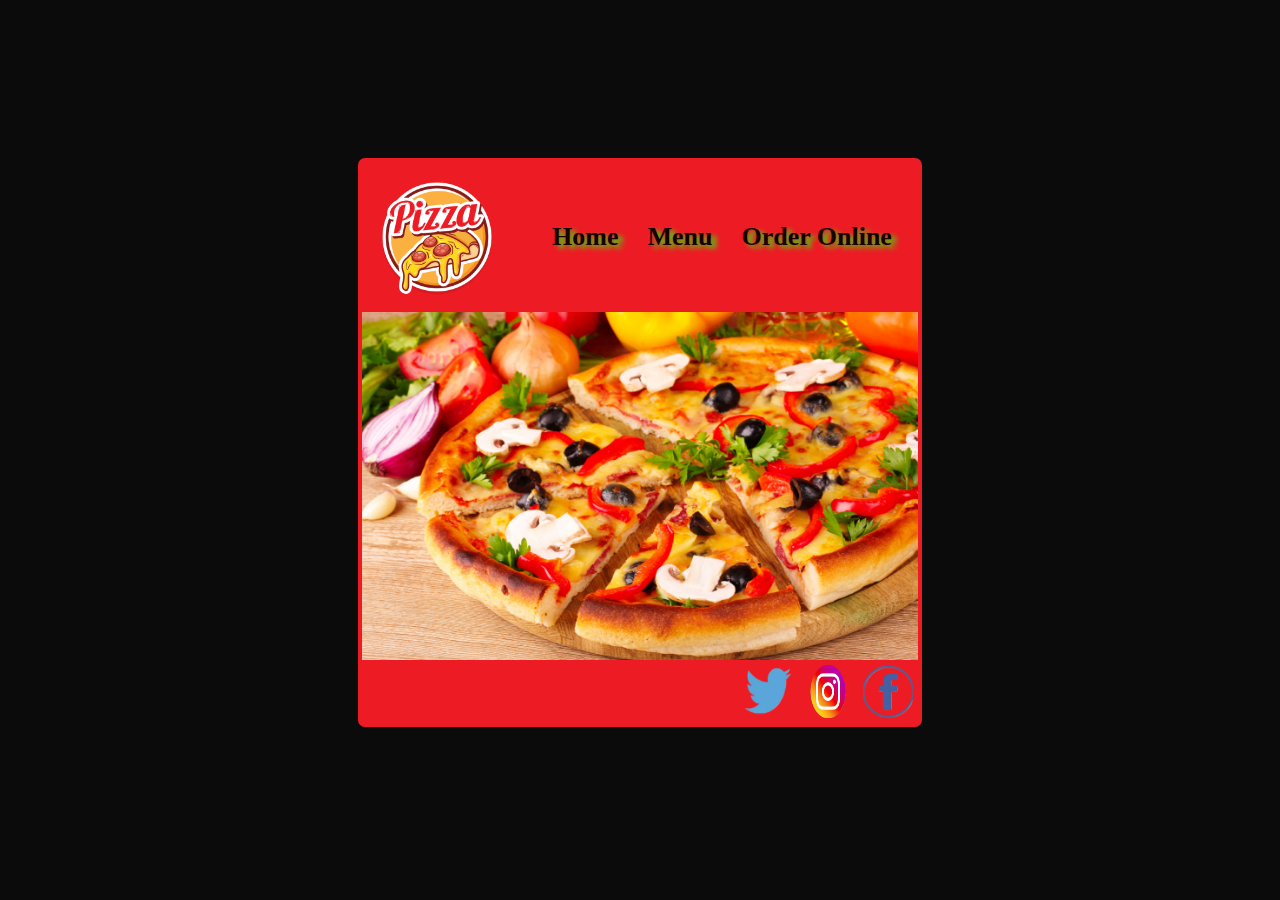
<file: SBA/index.html>
<!DOCTYPE html>
<html lang="en">

<head>
  <meta charset="UTF-8">
  <meta name="viewport" content="width=device-width, initial-scale=1.0">
  <title>Document</title>
  <link rel="stylesheet" href="style.css">
</head>

<body>
  <div class="container">
    <div class="navbar">
      <div class="navdiv">
        <img src="images/logo.jpg" class="logo">
        <ul>
          <li><a href="index.html" class="current">Home</a></li>
          <li><a href="menu.html" class="menu">Menu</a></li>
          <li><a href="order.html" class="order">Order Online</a></li>
        </ul>
      </div>
    </div>
    <div class="main">
      <img src="images/pizza.jpg" class="pizza">
    </div>
    <footer>
      <div class="contact">
        <img src="images/x.png" class="tweeter">
        <img src="images/instagram.png" class="instagram">
        <img src="images/fc.png" class="facebook">
      </div>
    </footer>
  </div>

</body>

</html>
</file>
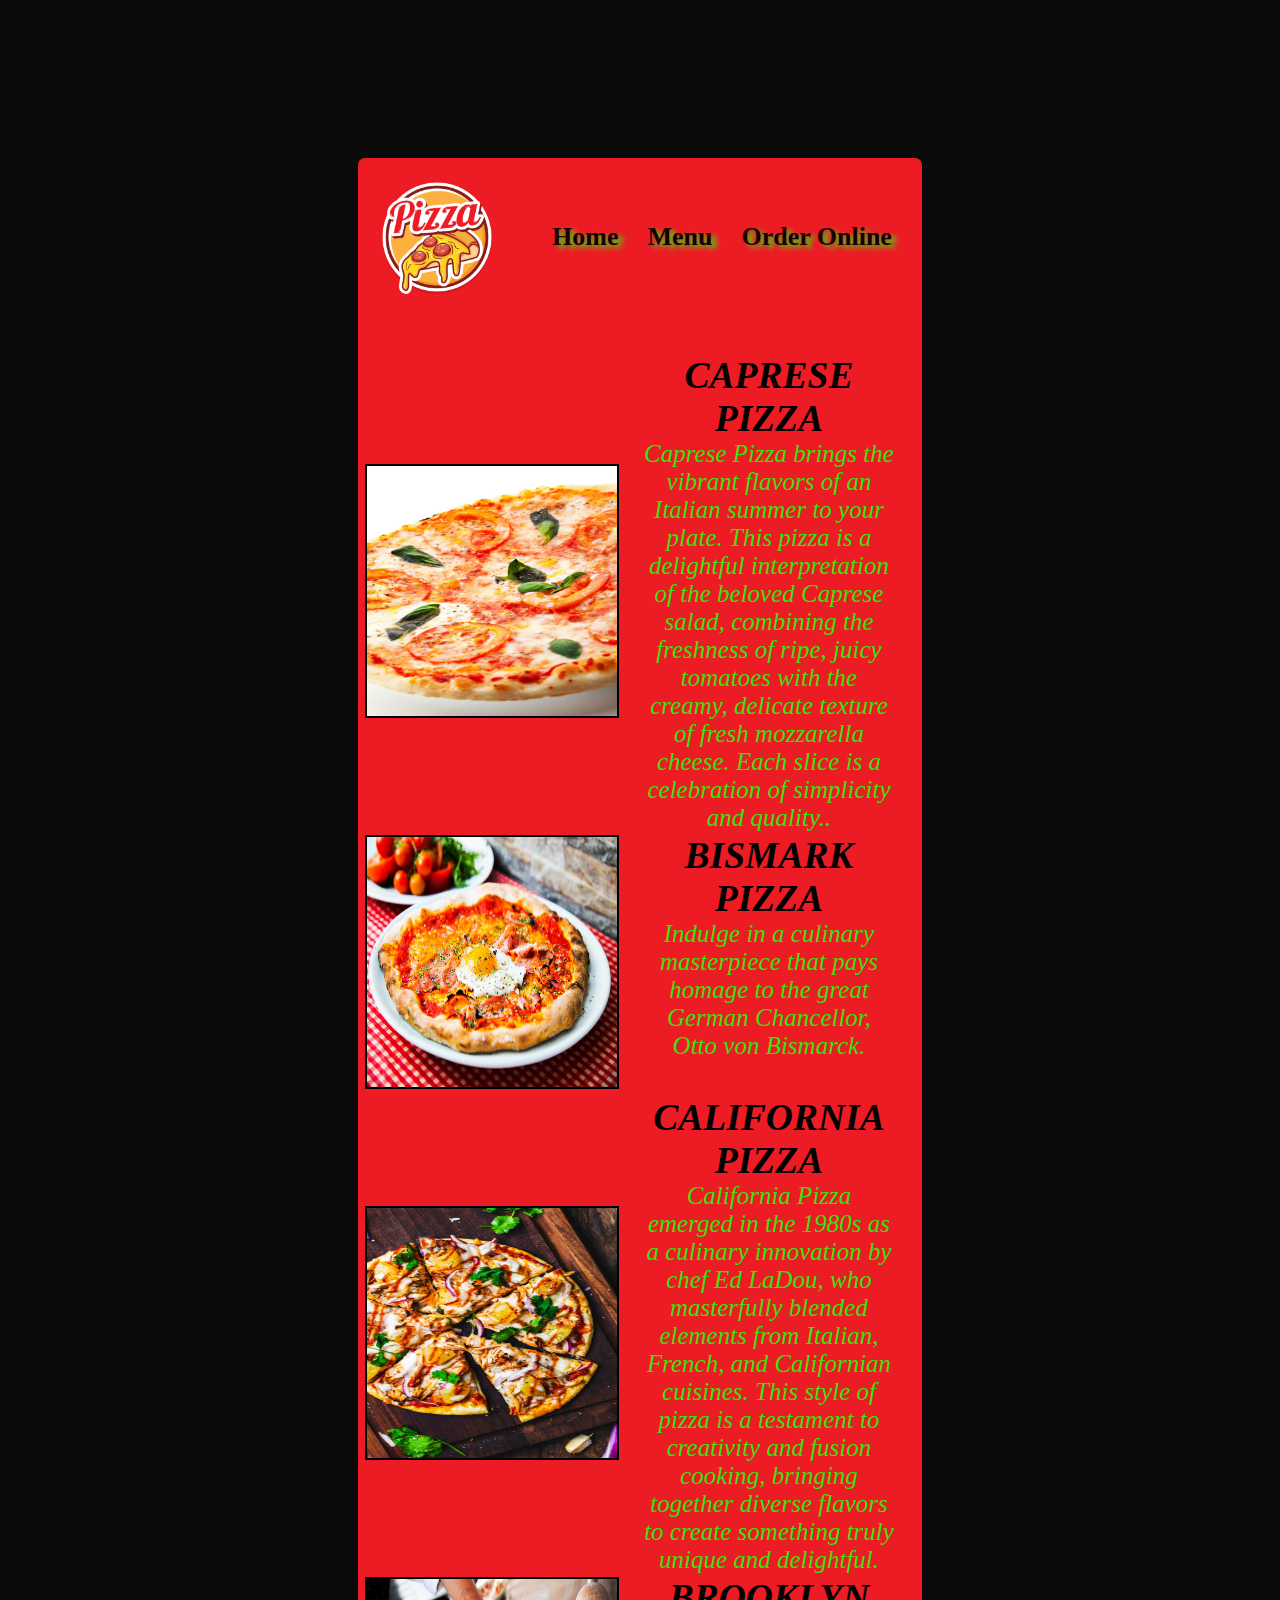
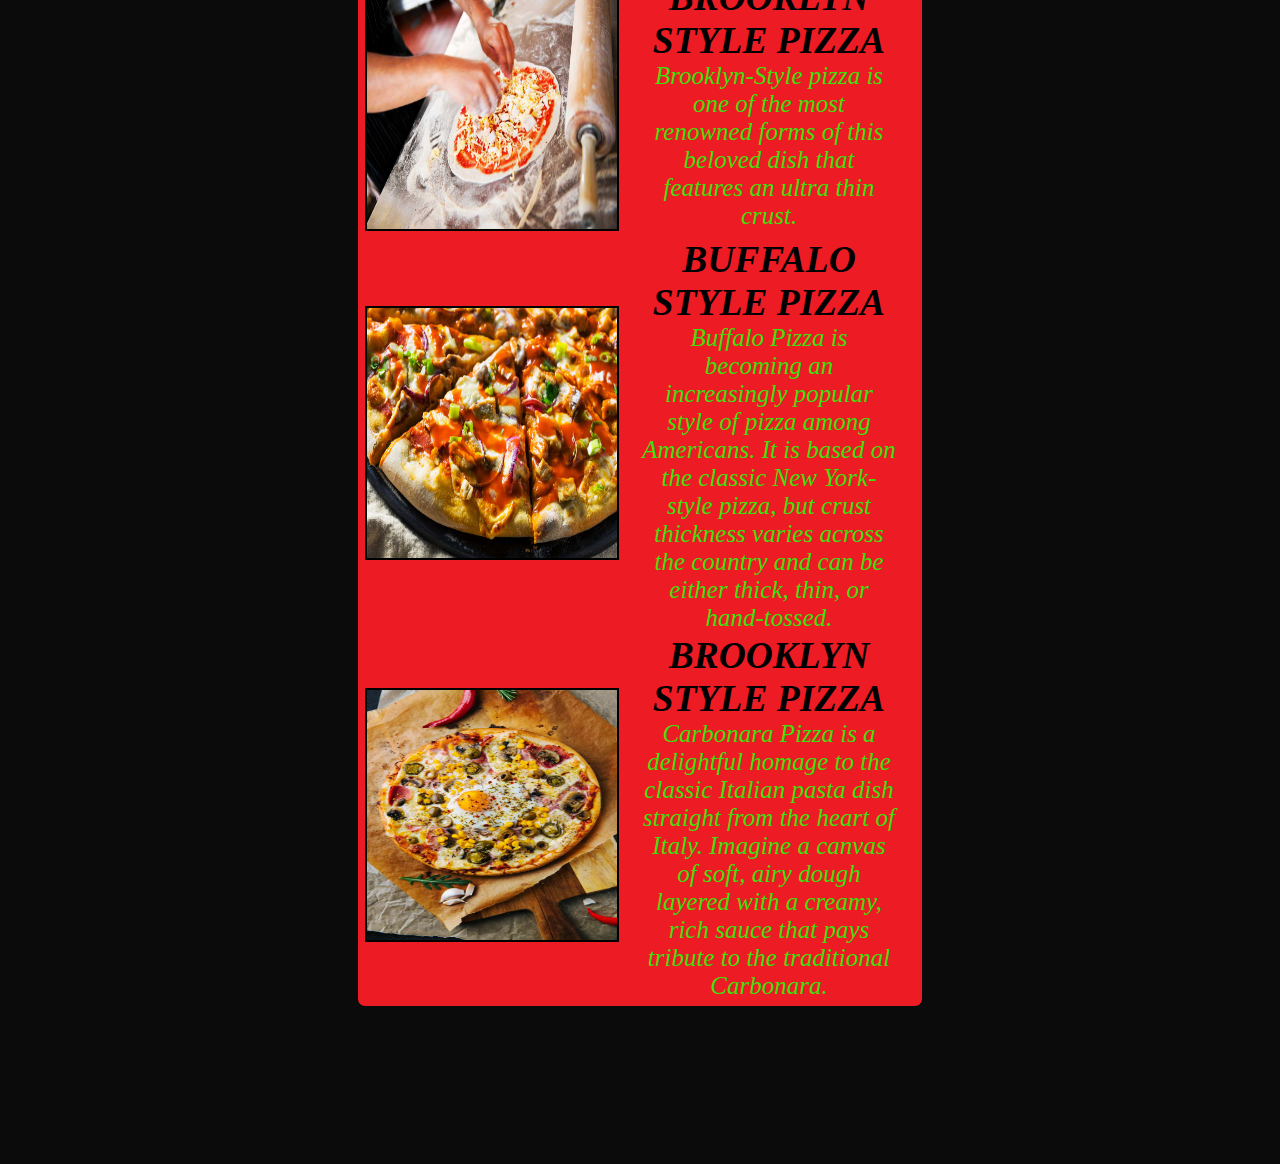
<file: SBA/menu.html>
<!DOCTYPE html>
<html lang="en">

<head>
  <meta charset="UTF-8">
  <meta name="viewport" content="width=device-width, initial-scale=1.0">
  <title>Document</title>
  <link rel="stylesheet" href="style.css">
</head>

<body>
  <div class="container">
    <div class="navbar">
      <div class="navdiv">
        <img src="images/logo.jpg" class="logo">
        <ul>
          <li><a href="index.html" class="current">Home</a></li>
          <li><a href="menu.html" class="menu">Menu</a></li>
          <li><a href="order.html" class="order">Order Online</a></li>
        </ul>
      </div>
    </div>
    <table class="table-pizza">
      <tr class="photo-pizza">
        <th><img src="/SBA/images/pizza5.jpg"></th>
        <td>
          <h2>CAPRESE PIZZA</h2>Caprese Pizza brings the vibrant
          flavors of an Italian summer to your plate. This pizza is
          a delightful interpretation of the beloved Caprese salad,
          combining the freshness of ripe, juicy tomatoes with the
          creamy, delicate texture of fresh mozzarella cheese.
          Each slice is a celebration of simplicity and quality..
        </td>
      </tr>
      <tr class="photo-pizza">
        <th><img src="/SBA/images/pizza1.jpg"> </th>
        <td>
          <h2>BISMARK PIZZA</h2>Indulge in a culinary
          masterpiece that pays homage to the great German
          Chancellor, Otto von Bismarck.
        </td>
      </tr>
      <tr class="photo-pizza">
        <th><img src="/SBA/images/pizza4.jpg"></th>
        <td>
          <h2>CALIFORNIA PIZZA</h2>California Pizza emerged in
          the 1980s as a culinary innovation by chef Ed LaDou, who
          masterfully blended elements from Italian, French, and
          Californian cuisines. This style of pizza is a testament
          to creativity and fusion cooking, bringing together
          diverse flavors to create something truly unique and
          delightful.
        </td>
      </tr>
      <tr class="photo-pizza">
        <th><img src="/SBA/images/pizza2.jpg"></th>
        <td>
          <h2>BROOKLYN STYLE PIZZA</h2>Brooklyn-Style
          pizza is one of the most renowned forms of this
          beloved dish that features an ultra thin crust.
        </td>
      </tr>
      <tr class="photo-pizza">
        <th><img src="/SBA/images/pizza3.jpg"></th>
        <td>
          <h2>BUFFALO STYLE PIZZA</h2>Buffalo Pizza is
          becoming an increasingly popular style of pizza
          among Americans. It is based on the classic New
          York-style pizza, but crust thickness varies
          across the country and can be either thick, thin,
          or hand-tossed.
        </td>
      </tr>
      <tr class="photo-pizza">
        <th><img src="/SBA/images/pizza6.jpg"></th>
        <td>
          <h2>BROOKLYN STYLE PIZZA</h2>Carbonara Pizza is a
          delightful homage to the classic Italian pasta dish
          straight from the heart of Italy. Imagine a canvas of
          soft, airy dough layered with a creamy, rich sauce that
          pays tribute to the traditional Carbonara.
        </td>
      </tr>
    </table>
  </div>

</body>

</html>
</file>
<file: SBA/style.css>
body {
  background-color: rgb(10, 11, 10);
  padding: 150px 350px;


}

.container {
  border: 4px solid rgb(237, 27, 36);
  border-radius: 7px;
  background: rgb(237, 27, 36);
}

* {
  text-decoration: none;
}

.navbar {
  background: rgb(237, 27, 36);
  font-family: Georgia, 'Times New Roman', Times, serif;
}

.navdiv {
  display: flex;
  align-items: center;
  justify-content: left;

}

.logo {
  width: 150px;
  transition-property: transform;
  transition-duration: 2s;


}

.logo:hover {
  transform: rotate(45deg);
}

li {
  list-style: none;
  display: inline-block;



}

li a {
  color: rgb(21, 1, 1);
  font-size: 26px;
  font-weight: bold;
  margin-right: 25px;
  text-shadow: 5px 3px 5px rgb(63, 222, 15);
  cursor: pointer;
}

.main{
  transform: translate(-50% -50%);
  overflow: hidden;
}
.pizza {
  display: block;
  width: 100%;
  max-width: 100%;
  max-height: 100%;
  padding: 0;
  transition: 2s all ease-in-out;
}
.main:hover img{
transform: scale(1.5) rotate(-15deg);
}

.contact {
  display: flex;
  justify-content: right;

}

.contact img {
  width: 50px;
  padding: 5px;
  cursor: pointer;
}

.contact {
  background: rgb(237, 27, 36);
}

.table-pizza {
  margin-top: 40px;
}

.photo-pizza>th>img {
  width: 250px;
  height: 250px;
  border: 2px solid black;
}

.photo-pizza>td {
  padding: 0px 20px;
  padding-top: 0px;
  padding-bottom: 0px;
  ;
  text-align: center;
  color: rgb(63, 222, 15);
  vertical-align: top;
  font-style: italic;
  font-size: 25px;

}

.photo-pizza>td>h2 {
  margin-top: 0px;
  margin-bottom: 0px;
  text-align: center;
  color: black;
}

.form {
  display: flex;
  flex-wrap: wrap;
  flex-direction: column;
  border-radius: 20px;
  margin: 40px 80px;
}

.form>div {
  margin-bottom: 30px;
  text-align: center;
  font-style: italic;
  font-weight: bold;
  color: rgb(255, 255, 0);



}

#name {

  /* margin-bottom: 30px;
  margin-right: 5px;
  color: rgb(237, 27, 36) ; */
}

/* .button{
  width: 15%;
  height: 40px;
  margin-left: 450px;
  margin-bottom: 20px;
  background-color: yellow;
  color: black;
  border-radius: 15px;
  font-size: 15px;
  font-weight: bold;
  cursor: pointer;
}
.button:hover{
  background-color: rgb(17, 192, 64);
  color:rgb(195, 16, 16)
} */

#delivery {
  margin-left: 5px;
}

#pickup {
  margin-left: 40px;
}
</file>
